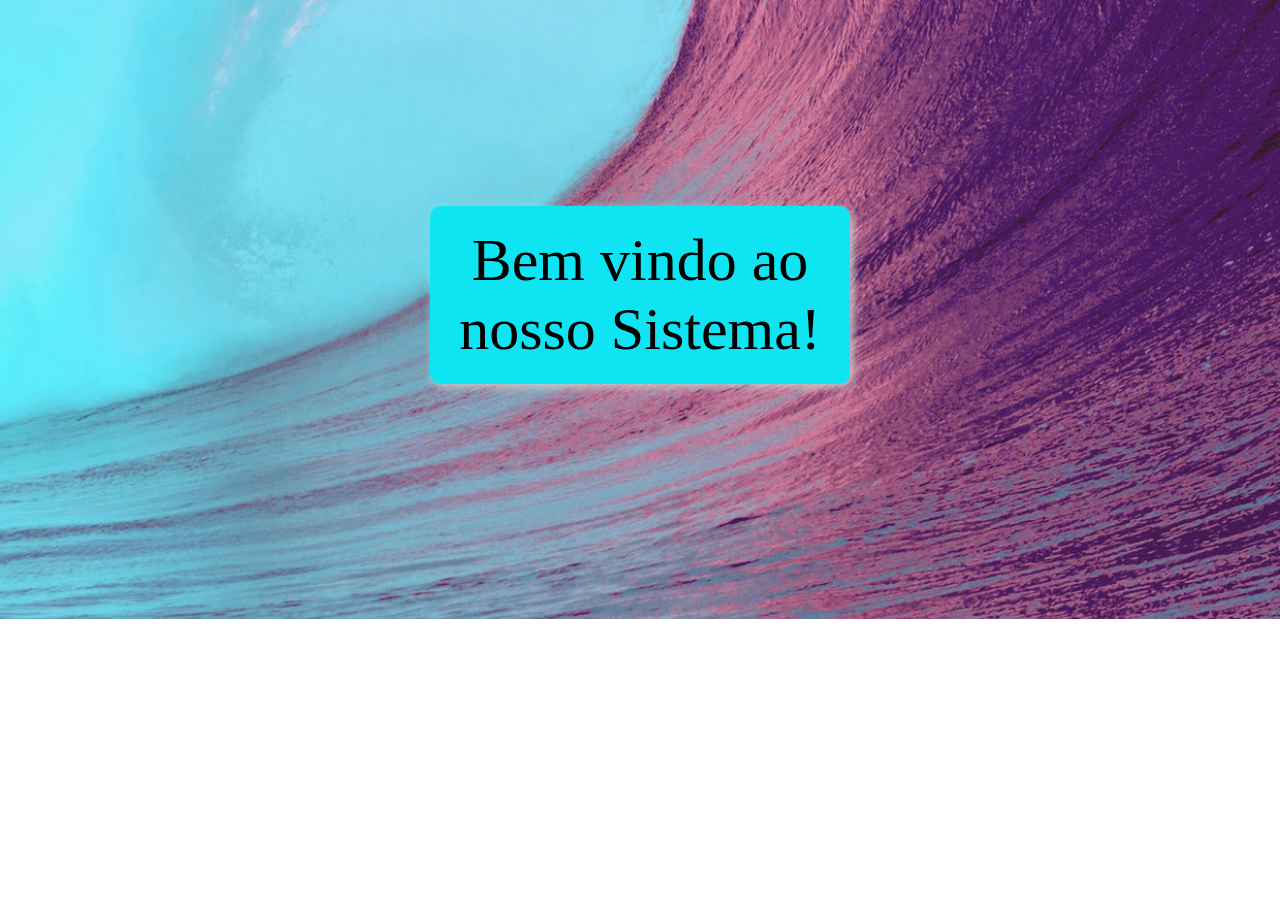
<file: pageinitial.html>
<!DOCTYPE html>

<html lang="pt-br">

<head>
    <meta charset="UTF-8">
    
    <meta name="viewport" content="width=device-width, initial-scale=1.0">

    <title>Página Inicial</title>
    
    <link rel="stylesheet" href="src/style/style-page-initial.css">
</head>

<body id="logo">

    <form name= "formulario" class="form-page-initial">

        <label for="boas-vindas" id="boasvindas">Bem vindo ao nosso Sistema!</label>

    </form>

</body>
</html>
</file>
<file: src/style/style-page-initial.css>
body {
    background-image: url('../img/plano-fundo.jpg');
    background-repeat: no-repeat;
    background-size:100%;
    bottom: 0;
    color: black;
    left: 0;
    overflow: auto;
    padding: 3em;
    position: absolute;
    right: 0;
    text-align: center;
    top: 0;
    background-size: cover;
}

label#boasvindas {
    font-size: 60px;
    font: bolder;
}

.form-page-initial {
    border: none;
    border-radius: 30px;
    color: black;
    background: rgba(15, 228, 243, 0.999);
    border-radius: 10px;
    padding: 20px;
    width: 380px;
    margin: auto;
    box-shadow: 3px 3px 10px rgb(207, 207, 207);
    margin-top: 150px;
}
</file>
